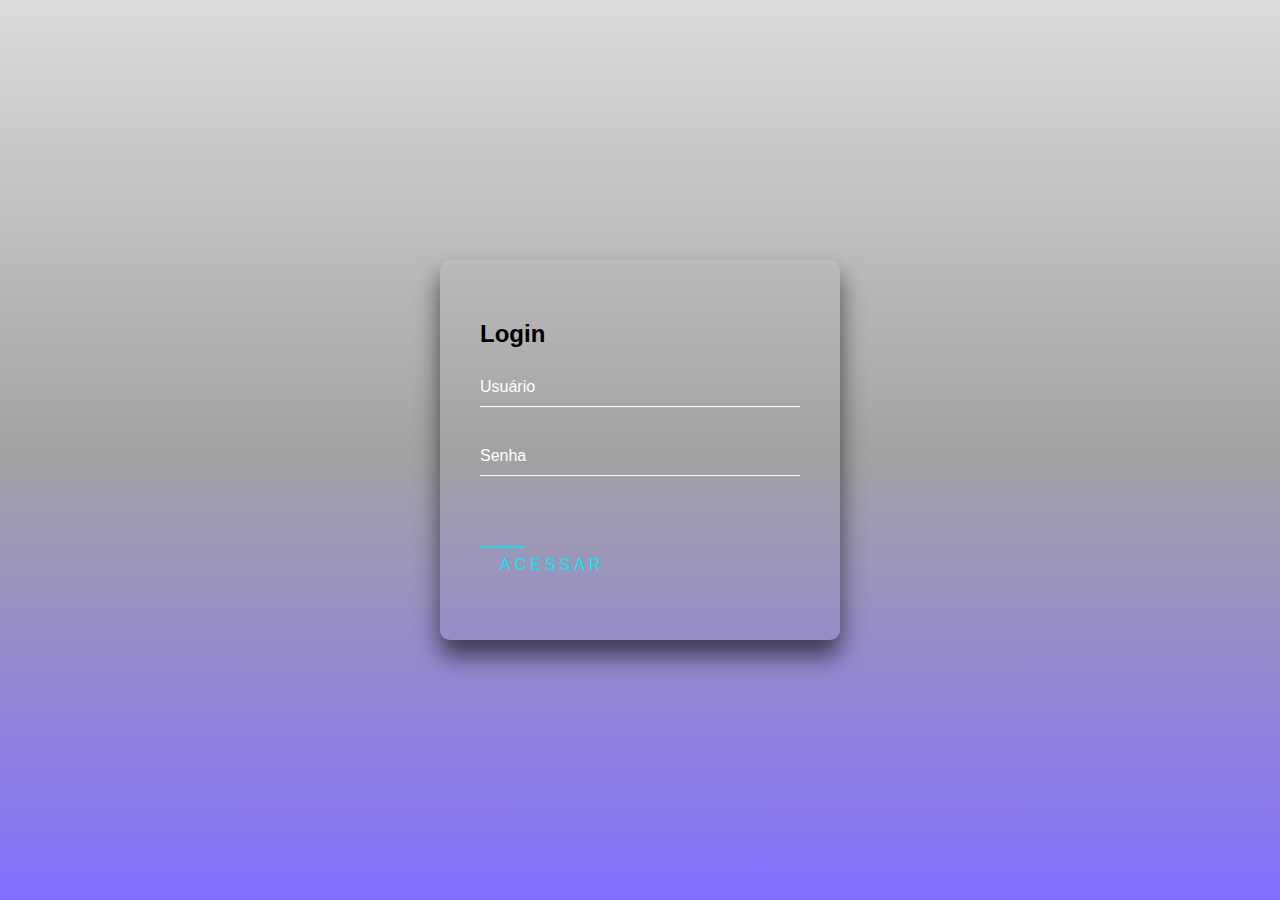
<file: projeto mk2/index.html>
<!DOCTYPE <!DOCTYPE html>

<html lang="en">
    <head>
        <title>NICO</title>
        <meta charset="UTF-8">
        <meta name="viewport" content="width=device-width, initial-scale=1">
        <script src=".\index.js"></script><!--JS-->
        <link rel="stylesheet" href=".\css\styles.css"><!--css-->
    </head>
    <body>
        <label class="toggle">
            <input type="checkbox" onclick="toggleDarkLight()">
        </label>
        <div class="Login-box">
            <h2>Login</h2>
            <form>

                <div class="user-box">
                    <input type="text" name="" required="">
                    <label>Usuário</label>
                </div>

                <div class="user-box">
                    <input type="password" name="" required="">
                    <label>Senha</label>
                </div>

                <a href="#">
                    <span></span>
                    <span></span>
                    <span></span>
                    <span></span>
                    Acessar
                </a>

            </form>
        </div>
    </body>
</html>
</file>
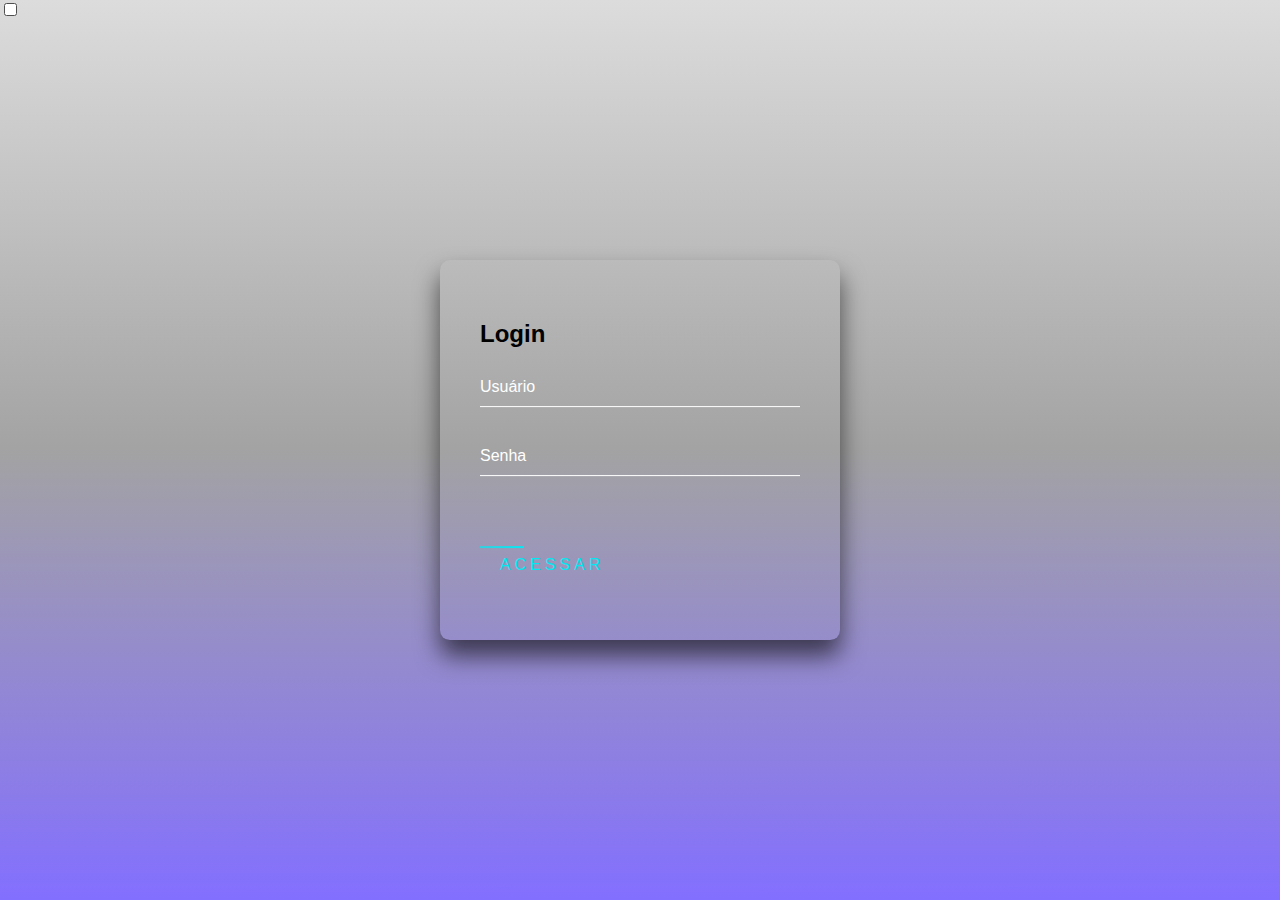
<file: projeto mk2/index2.html>
<!DOCTYPE <!DOCTYPE html>

<html lang="en">
    <head>
        <title>NICO</title>
        <meta charset="UTF-8">
        <meta name="viewport" content="width=device-width, initial-scale=1">
        <script src=".\index.js"></script><!--JS-->
        <link rel="stylesheet" href=".\css\toggle.css"><!--css-->
    </head>
    <body>
        <label class="toggle">
            <input type="checkbox" onclick="toggleDarkLight()">
            <span class="slider round">
            </span>
        </label>
        <div class="Login-box">
            <h2>Login</h2>
            <form>

                <div class="user-box">
                    <input type="text" name="" required="">
                    <label>Usuário</label>
                </div>

                <div class="user-box">
                    <input type="password" name="" required="">
                    <label>Senha</label>
                </div>

                <a href="#">
                    <span></span>
                    <span></span>
                    <span></span>
                    <span></span>
                    Acessar
                </a>

            </form>
        </div>
    </body>
</html>
</file>
